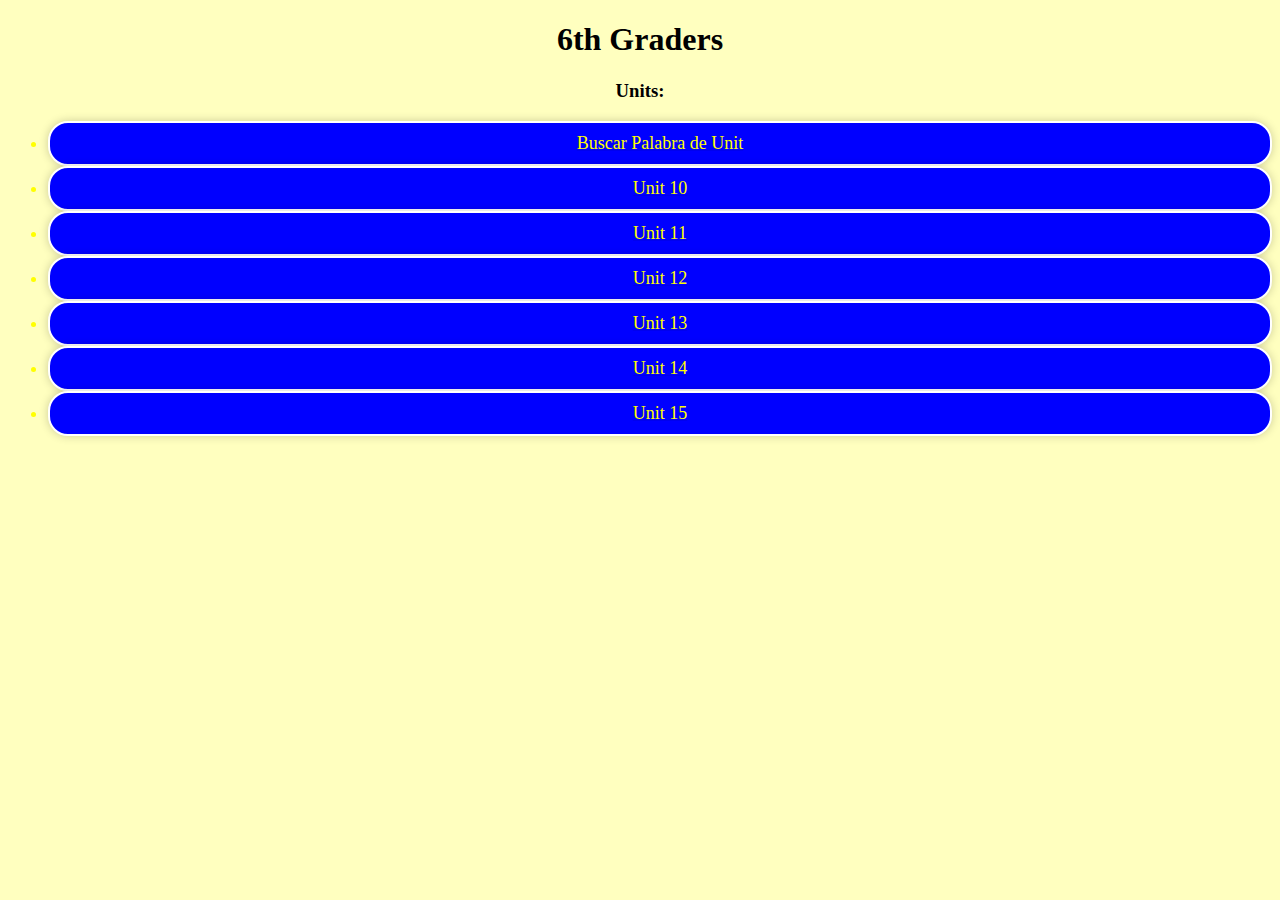
<file: index.html>
<!DOCTYPE html>
<html lang="en">
<head>
    <meta charset="UTF-8">
    <meta http-equiv="X-UA-Compatible" content="IE=edge">
    <meta name="viewport" content="width=device-width, initial-scale=1.0">
    <title>Document</title>
    <link rel="stylesheet" href="css/index.css">
</head>
<body>
    <center><h1> 6th Graders </h1></center>
    <center>
        <h3>Units:</h3>
        <ul>
<a href="1.html" ><li class="fair-style-but">Buscar Palabra de Unit</li></a>
<a href="6unit10.html" ><li class="fair-style-but">Unit 10</li></a>
<a href="6unit11.html" ><li class="fair-style-but">Unit 11</li></a>
<a href="6unit12.html" ><li class="fair-style-but">Unit 12</li></a>
<a href="6unit13.html" ><li class="fair-style-but">Unit 13</li></a>
<a href="6unit14.html" ><li class="fair-style-but">Unit 14</li></a>
<a href="6unit15.html" ><li class="fair-style-but">Unit 15</li></a>
        </ul>
    </center>
</body>
</html>
</file>
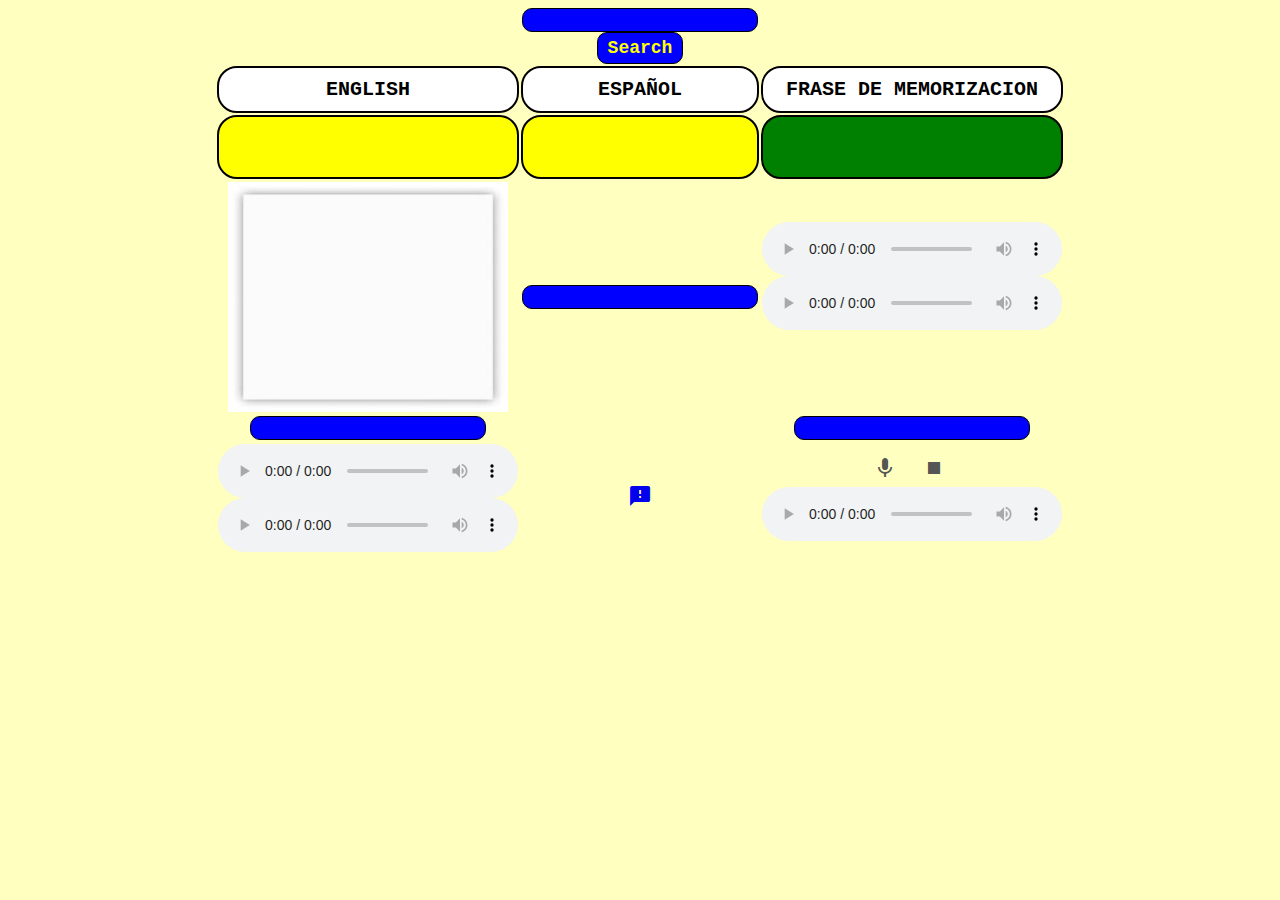
<file: 1.html>
<!DOCTYPE html>
<html lang="en">
  <head>
    <meta charset="UTF-8" />
    <meta http-equiv="X-UA-Compatible" content="IE=edge" />
    <meta name="viewport" content="width=device-width, initial-scale=1.0" />
    <title>ImagineMagic</title>
    <link
      rel="stylesheet"
      href="https://fonts.googleapis.com/icon?family=Material+Icons"
    />
    <link rel="stylesheet" href="css/style.css" />
  </head>
  <body>
    <center><div class="cont"><input id="w1" type="text" class="cont-input" /></div>
            <div class="cont"><button id="w2" class="cont-input">Search</button></div>
    </center>
    <center>
      <table>
        <tr>
          <td class="f">ENGLISH</td>
          <td class="f">ESPAÑOL</td>
          <td class="f">FRASE DE MEMORIZACION</td>
        </tr>
        <tr>
          <td id="z1" class="fair-style-button"></td>
          <td id="z2" class="fair-style-but"></td>
          <td id="z6" class="fair-style-bu"></td>
        </tr>
        <tr>
          <td>
            <div class="contenedor-imagen">
              <img
               id="z3" src="[data-uri]"
              />
            </div>
          </td>
          <td>
            <div class="cont"><input type="text" class="cont-input" /></div>
          </td>
          <td>
            <div class="container">
              <div class="up">
                <div class="contenedor-audio">
                  <audio id="reproductor" controls>
                    <source id="z4" src="" type="audio/mpeg" />
                    Tu navegador no soporta la reproducción de audio.
                  </audio>
                </div>
                <div class="contenedor-audio">
                  <audio id="reproductor1" controls>
                    <source
                      id="z5" src=""
                      type="audio/mpeg"
                    />
                    Tu navegador no soporta la reproducción de audio.
                  </audio>
                </div>
              </div>
              <div class="bellow">
                <div class="cont"><h1 type="button" id="a1"></h1></div>
              </div>
            </div>
          </td>
        </tr>
        <tr>
          <td>
            <div class="cont"><input type="text" class="cont-input" /></div>
          </td>
          <td></td>
          <td>
            <div class="cont"><input type="text" class="cont-input" /></div>
          </td>
        </tr>
        <tr>
          <td>
            <div class="contenedor-audio">
              <audio id="reproductor2" controls>
                <source id="z7" src="" type="audio/mpeg" />
                Tu navegador no soporta la reproducción de audio.
              </audio>
            </div>
            <div class="contenedor-audio">
              <audio id="reproductor3" controls>
                <source id="z8" src="" type="audio/mpeg" />
                Tu navegador no soporta la reproducción de audio.
              </audio>
            </div>
          </td>
          <td>
            <div class="fe">
              <a href="https://forms.gle/8TtzchQGVj1JBxAHA"
                ><i class="material-icons">feedback</i></a
              >
            </div>
          </td>
          <td>
            <div class="grab">
              <button id="recordButton">
                <i class="material-icons">mic</i></button
              ><button id="stopButton" disabled>
                <i class="material-icons">stop</i>
              </button>
            </div>
            <audio controls id="audio"></audio>
          </td>
        </tr>
      </table>
    </center>
    <script src="1.js"></script>
  </body>
</html>
</file>
<file: css/index.css>
.fair-style-button {
    padding: 10px 20px;
    border-radius: 20px;
    border: 2px solid white;
    color: blue;
    background-color: yellow;
    box-shadow: 0px 0px 10px rgba(0, 0, 0, 0.2);
    font-size: 18px;
    transition: transform 0.2s ease-in-out;
    font-family: Cooper Black;
}
.fair-style-but {
    padding: 10px 20px;
    border-radius: 20px;
    border: 2px solid white;
    color: yellow;
    background-color: blue;
    box-shadow: 0px 0px 10px rgba(0, 0, 0, 0.2);
    font-size: 18px;
    transition: transform 0.2s ease-in-out;
    font-family: Cooper Black;
}
body{
    background-color: #ffffbf;
}
</file>
<file: css/style.css>
.fair-style-button {
    padding: 30px 20px;
    border-radius: 20px;
    border: 2px solid black;
    color: blue;
    background-color: yellow;
    /*box-shadow: 0px 0px 10px rgba(0, 0, 0, 0.2);*/
    transition: transform 0.2s ease-in-out;
    font-family: 'Courier New', Courier, monospace;
    font-size: 30px;
    font-weight: bold;
    text-align: center;
}
.fair-style-but {
    padding: 30px 20px;
    border-radius: 20px;
    border: 2px solid black;
    color: red;
    background-color: yellow;
    /*box-shadow: 0px 0px 10px rgba(0, 0, 0, 0.2);*/
    transition: transform 0.2s ease-in-out;
    font-family: 'Courier New', Courier, monospace;
    font-size: 30px;
    font-weight: bold;
    text-align: center;
}
.fair-style-bu {
    padding: 30px 20px;
    border-radius: 20px;
    border: 2px solid black;
    color: black;
    background-color: green;
    /*box-shadow: 0px 0px 10px rgba(0, 0, 0, 0.2);*/
    transition: transform 0.2s ease-in-out;
    font-family: 'Courier New', Courier, monospace;
    font-size: 30px;
    font-weight: bold;
    text-align: center;
}
.f {
    padding: 10px 20px;
    border-radius: 20px;
    border: 2px solid black;
    color: black;
    background-color: white;
    /*box-shadow: 0px 0px 10px rgba(0, 0, 0, 0.2);*/
    font-size: 18px;
    transition: transform 0.2s ease-in-out;
    font-family: 'Courier New', Courier, monospace;
    font-size: 20px;
    font-weight: bold;
    text-align: center;
}
body{
    background-color: #ffffbf;
}

.contenedor-imagen {
display: flex;
justify-content: center;
align-items: center;
}
.contenedor-imagen img {
/*max-width: 100%; 
max-height: 100%;*/
width: 280px;
height: 230px;
}
.contenedor-pronun{
display: flex;
justify-content: center;
align-items: center;
}
.contenedor-audio{
display: flex;
justify-content: center;
align-items: center;
}
.cont{
    display: flex;
    justify-content: center;
    align-items: center;
}
.cont-input{
    color: yellow; 
    background-color: blue; 
    font-family: 'Courier New', Courier, monospace; 
    font-size: 18px; 
    text-align: center; 
    font-weight: bold; 
    border-radius: 10px;
    border: 1px solid black;
}
.grab{
    display: flex;
    justify-content: center;
    align-items: center;
    
}

button {
    background-color: #ffffbf;
    color: #555;
    border: none;
    padding: 5px 10px;
    font-size: 10px;
    cursor: pointer;
  }
  
  button i {
    margin-right: 5px;
    font-size: 14px;
  }
  
  .container {
    display: flex;
    flex-direction: column;
    height: 100%;
  }
  
  .up {
    height: 80%;
    justify-content: center;
    align-items: center;
  }
  
  .bellow {
    height: 20%;
    justify-content: center;
    align-items: center;
  }
.fe{
  display: flex;
    justify-content: center;
    align-items: center;
    color: grey;
}
.feedback-icon {
  font-size: 2em;
  color: grey;
  background-color: #ffffbf;
}
</file>
